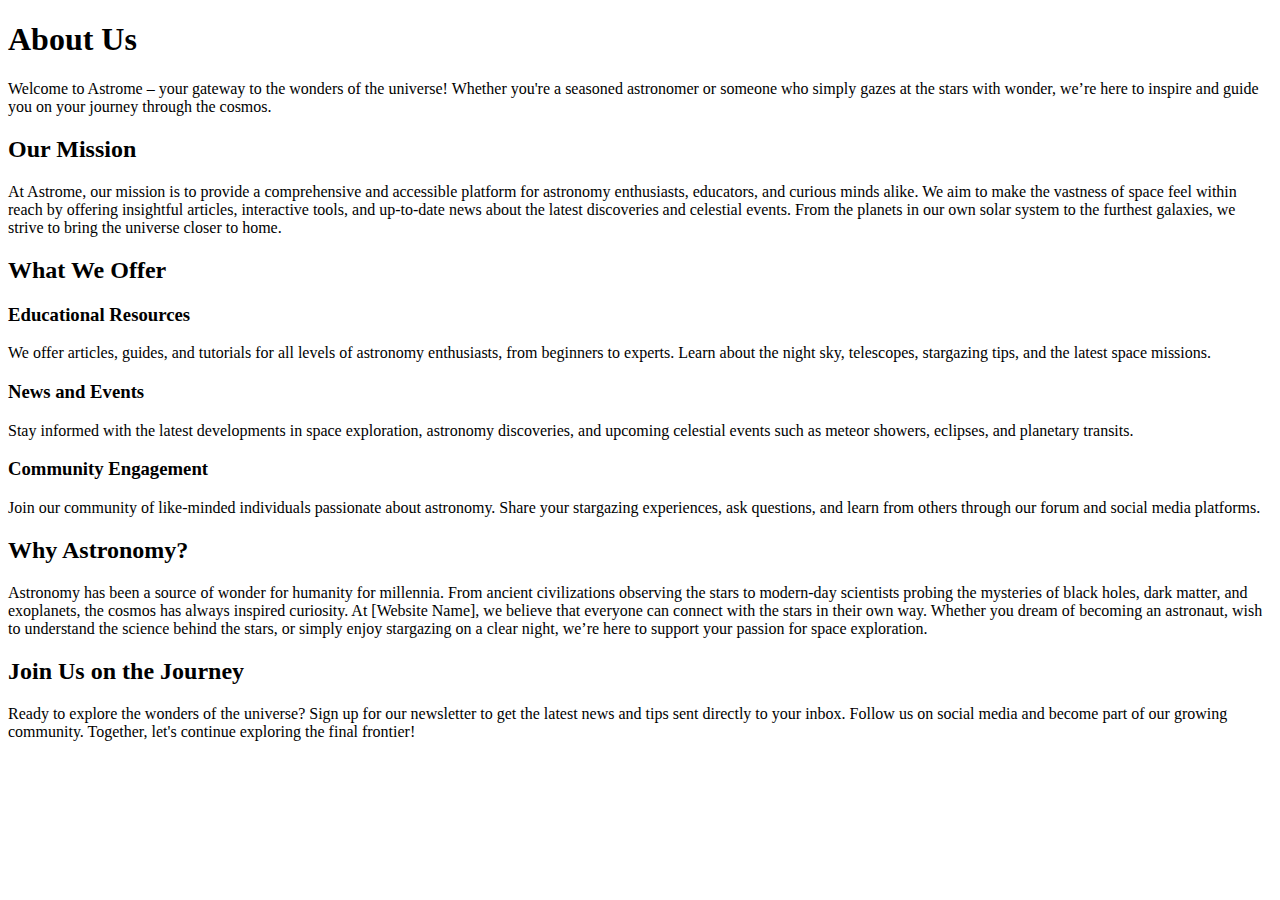
<file: about.html>
<!DOCTYPE html>
<html lang="en">
<head>
    <meta charset="UTF-8">
    <meta name="viewport" content="width=device-width, initial-scale=1.0">
    <title>Document</title>
</head>
<body>
    <div class="container">
        <h1>About Us</h1>
<p>Welcome to Astrome – your gateway to the wonders of the universe! Whether you're a seasoned astronomer or someone who simply gazes at the stars with wonder, we’re here to inspire and guide you on your journey through the cosmos.</p>
   
<h2>Our Mission</h2>
<p>At Astrome, our mission is to provide a comprehensive and accessible platform for astronomy enthusiasts, educators, and curious minds alike. We aim to make the vastness of space feel within reach by offering insightful articles, interactive tools, and up-to-date news about the latest discoveries and celestial events. From the planets in our own solar system to the furthest galaxies, we strive to bring the universe closer to home.</p>
<h2>What We Offer</h2>
<h3>Educational Resources</h3><p>We offer articles, guides, and tutorials for all levels of astronomy enthusiasts, from beginners to experts. Learn about the night sky, telescopes, stargazing tips, and the latest space missions.</p>
<h3>News and Events</h3>
<p>Stay informed with the latest developments in space exploration, astronomy discoveries, and upcoming celestial events such as meteor showers, eclipses, and planetary transits.</p>
<h3>Community Engagement</h3>
<p> Join our community of like-minded individuals passionate about astronomy. Share your stargazing experiences, ask questions, and learn from others through our forum and social media platforms.</p>
<h2>Why Astronomy?</h2>
<p>Astronomy has been a source of wonder for humanity for millennia. From ancient civilizations observing the stars to modern-day scientists probing the mysteries of black holes, dark matter, and exoplanets, the cosmos has always inspired curiosity. At [Website Name], we believe that everyone can connect with the stars in their own way. Whether you dream of becoming an astronaut, wish to understand the science behind the stars, or simply enjoy stargazing on a clear night, we’re here to support your passion for space exploration.</p>

<h2>Join Us on the Journey
</h2>
<p>Ready to explore the wonders of the universe? Sign up for our newsletter to get the latest news and tips sent directly to your inbox. Follow us on social media and become part of our growing community. Together, let's continue exploring the final frontier!

</p>
</div>
</body>
</html>
</file>
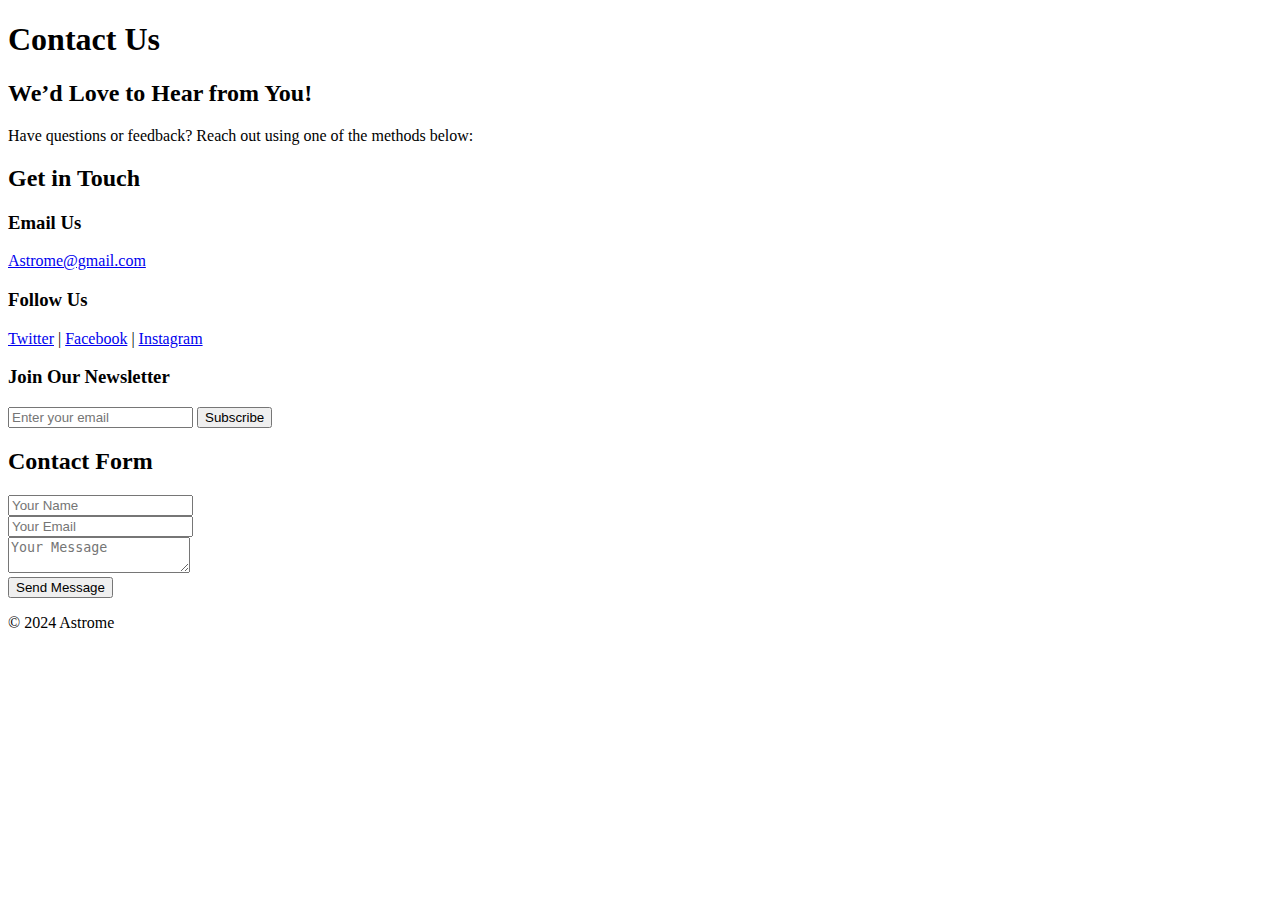
<file: contact.html>
<!DOCTYPE html>
<html lang="en">
<head>
    <meta charset="UTF-8">
    <meta name="viewport" content="width=device-width, initial-scale=1.0">
    <title>Contact Us - [Website Name]</title>
</head>
<body>

    <header>
        <h1>Contact Us</h1>
    </header>

    <main>
        <section>
            <h2>We’d Love to Hear from You!</h2>
            <p>Have questions or feedback? Reach out using one of the methods below:</p>
        </section>

        <section>
            <h2>Get in Touch</h2>
            <h3>Email Us</h3>
            <p><a href="mailto:email@example.com">Astrome@gmail.com</a></p>

            <h3>Follow Us</h3>
            <p>
                <a href="https://twitter.com/yourprofile" target="_blank">Twitter</a> |
                <a href="https://facebook.com/yourprofile" target="_blank">Facebook</a> |
                <a href="https://instagram.com/yourprofile" target="_blank">Instagram</a>
            </p>

            <h3>Join Our Newsletter</h3>
            <form action="newsletter-subscription-handler.php" method="POST">
                <input type="email" name="email" placeholder="Enter your email" required>
                <button type="submit">Subscribe</button>
            </form>
        </section>

        <section>
            <h2>Contact Form</h2>
            <form action="contact-form-handler.php" method="POST">
                <input type="text" name="name" placeholder="Your Name" required><br>
                <input type="email" name="email" placeholder="Your Email" required><br>
                <textarea name="message" placeholder="Your Message" required></textarea><br>
                <button type="submit">Send Message</button>
            </form>
        </section>
    </main>

    <footer>
        <p>&copy; 2024 Astrome</p>
    </footer>

</body>
</html>
</file>
